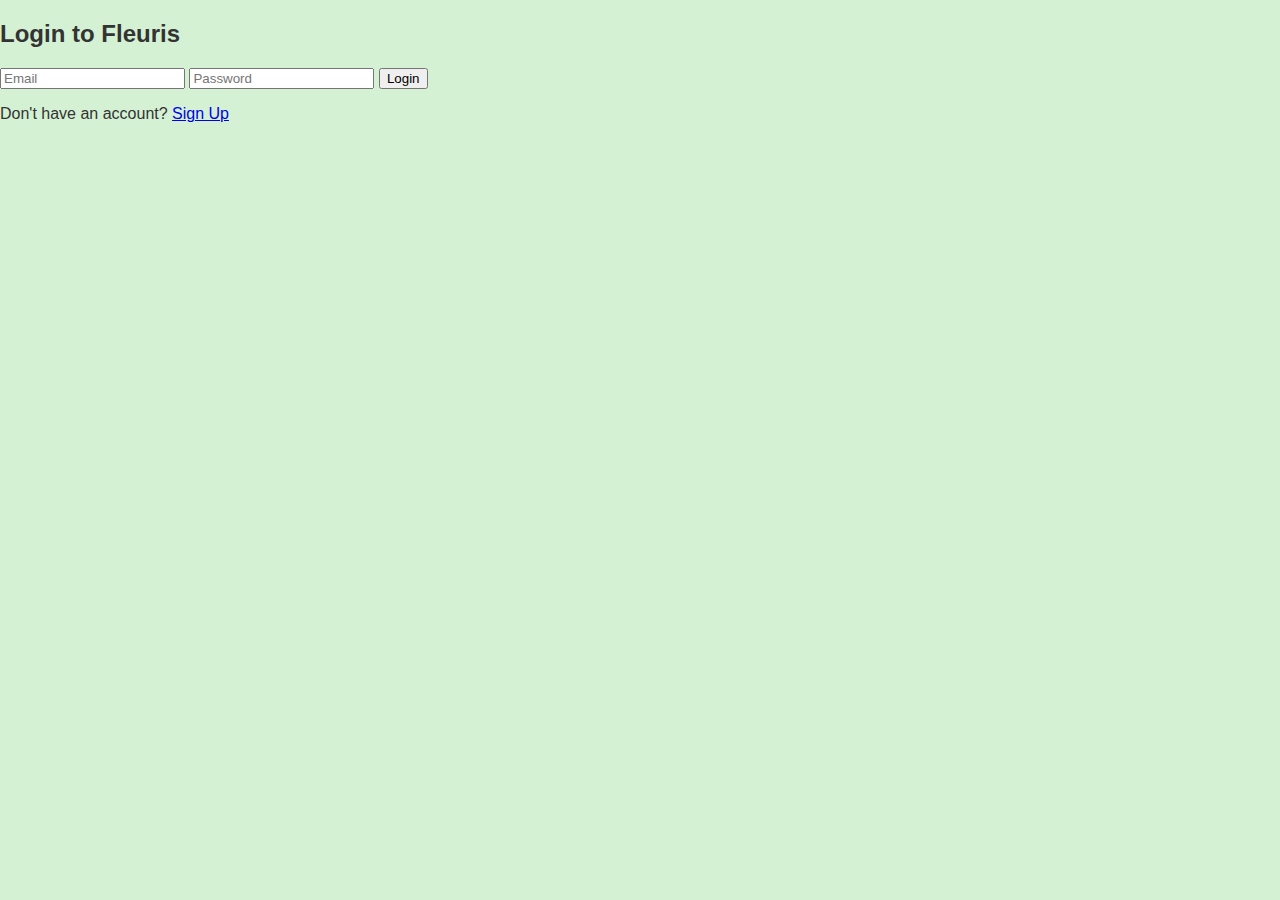
<file: login.html>
<!DOCTYPE html>
<html lang="en">
<head>
  <meta charset="UTF-8" />
  <meta name="viewport" content="width=device-width, initial-scale=1" />
  <title>Login - Fleuris</title>
  <link rel="stylesheet" href="styles.css" />
</head>
<body>
  <div class="auth-container">
    <h2>Login to Fleuris</h2>
    <form id="login-form">
      <input type="email" id="email" placeholder="Email" required />
      <input type="password" id="password" placeholder="Password" required />
      <button type="submit">Login</button>
    </form>
    <p>Don't have an account? <a href="signup.html">Sign Up</a></p>
  </div>
  <script type="module" src="login.js"></script> <!-- this line is key -->
</body>
</html>
</file>
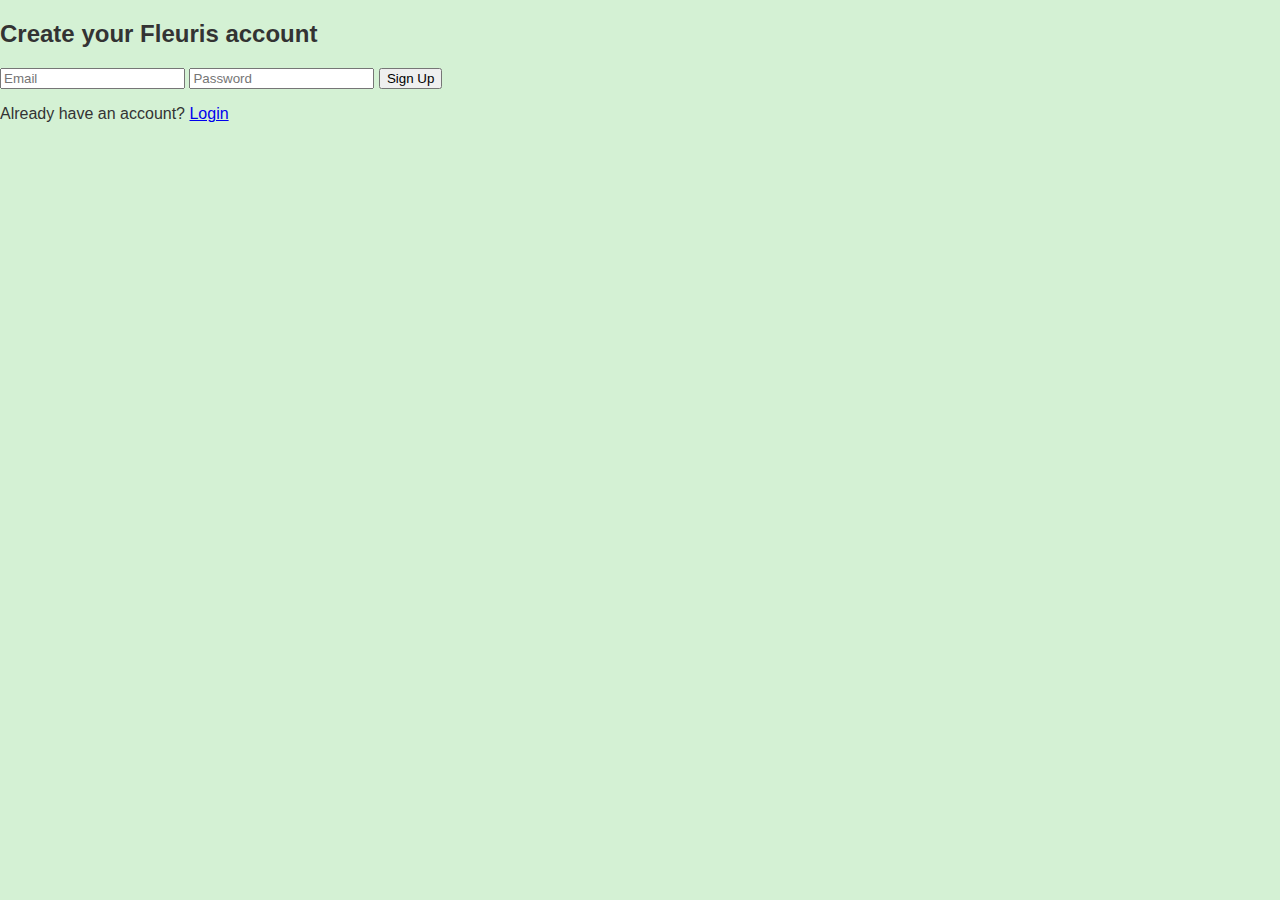
<file: signup.html>
<!DOCTYPE html>
<html lang="en">
<head>
  <meta charset="UTF-8" />
  <meta name="viewport" content="width=device-width, initial-scale=1" />
  <title>Sign Up - Fleuris</title>
  <link rel="stylesheet" href="styles.css" />
</head>
<body>
  <div class="auth-container">
    <h2>Create your Fleuris account</h2>
    <form id="signup-form">
      <input type="email" id="email" placeholder="Email" required />
      <input type="password" id="password" placeholder="Password" required />
      <button type="submit">Sign Up</button>
    </form>
    <p>Already have an account? <a href="login.html">Login</a></p>
  </div>
  <script src="signup.js"></script>
</body>
</html>
</file>
<file: styles.css>
:root {
  --pastel-green: #d4f1d4;
  --pastel-pink: #f7d6e0;
  --pastel-purple: #d3c0eb;
  --pastel-yellow: #f9f3c6;
  --font-family: 'Segoe UI', Tahoma, Geneva, Verdana, sans-serif;
}

body {
  margin: 0;
  background-color: var(--pastel-green);
  font-family: var(--font-family);
  color: #333;
}

header {
  display: flex;
  justify-content: space-between;
  align-items: center;
  padding: 1rem 2rem;
  background: white;
  box-shadow: 0 2px 4px rgba(0,0,0,0.1);
}

#logo h1 {
  margin: 0;
  font-weight: 700;
  font-size: 2rem;
  color: #2e7d32; /* deeper green */
}

#logo p {
  margin: 0;
  font-style: italic;
  font-size: 0.9rem;
  color: #558b2f;
}

#auth-buttons button {
  margin-left: 1rem;
  padding: 0.5rem 1rem;
  background: var(--pastel-pink);
  border: none;
  border-radius: 20px;
  cursor: pointer;
  font-weight: 600;
  transition: background 0.3s ease;
}

#auth-buttons button:hover {
  background: var(--pastel-purple);
  color: white;
}

main {
  padding: 2rem;
}

#productsContainer, #offersContainer {
  display: grid;
  grid-template-columns: repeat(auto-fill,minmax(200px,1fr));
  gap: 1rem;
}

.product-card, .offer-card {
  background: white;
  border-radius: 10px;
  padding: 1rem;
  box-shadow: 0 3px 6px rgba(0,0,0,0.1);
  transition: transform 0.2s ease;
}

.product-card:hover, .offer-card:hover {
  transform: translateY(-5px);
}

.product-image {
  width: 100%;
  border-radius: 10px;
  height: 150px;
  object-fit: cover;
}

.product-name {
  font-weight: 700;
  margin: 0.5rem 0;
}

.product-price {
  color: #388e3c;
  font-weight: 600;
}

.modal {
  position: fixed;
  top: 0;
  left: 0;
  width: 100%;
  height: 100%;
  background: rgba(0,0,0,0.5);
  display: flex;
  justify-content: center;
  align-items: center;
}

.modal.hidden {
  display: none;
}

/* Add more styling as needed */
</file>
